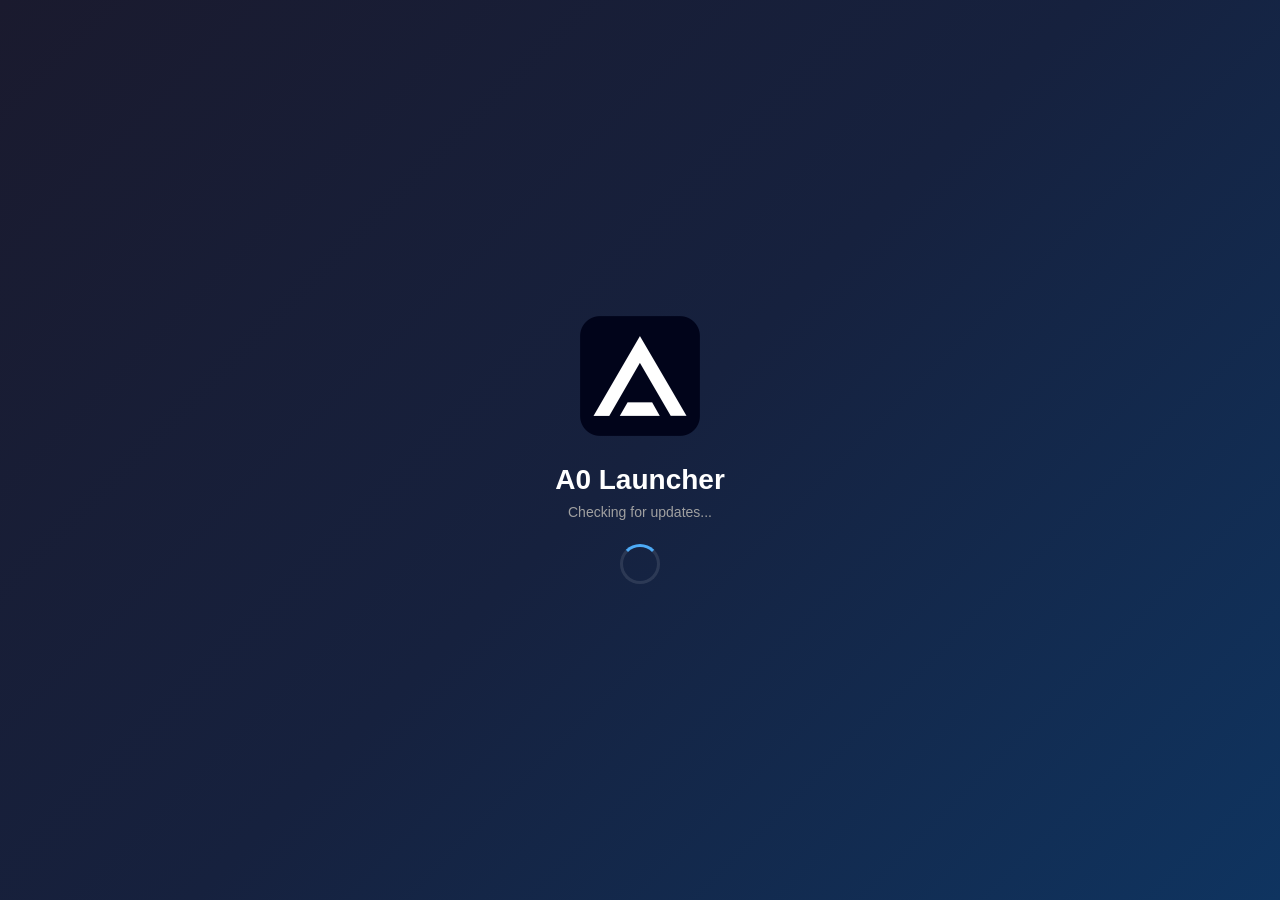
<file: shell/loading.html>
<!DOCTYPE html>
<html lang="en">
<head>
    <meta charset="UTF-8">
    <meta name="viewport" content="width=device-width, initial-scale=1.0">
    <meta http-equiv="Content-Security-Policy" content="default-src 'self'; style-src 'self' 'unsafe-inline'">
    <title>A0 Launcher</title>
    <style>
        * {
            margin: 0;
            padding: 0;
            box-sizing: border-box;
        }
        body {
            font-family: -apple-system, BlinkMacSystemFont, 'Segoe UI', Roboto, Oxygen, Ubuntu, sans-serif;
            background: linear-gradient(135deg, #1a1a2e 0%, #16213e 50%, #0f3460 100%);
            color: #e4e4e4;
            min-height: 100vh;
            display: flex;
            flex-direction: column;
            align-items: center;
            justify-content: center;
            -webkit-app-region: drag;
        }
        .container {
            text-align: center;
            -webkit-app-region: no-drag;
        }
        .logo {
            width: 120px;
            height: 120px;
            margin-bottom: 24px;
            animation: pulse 2s ease-in-out infinite;
        }
        @keyframes pulse {
            0%, 100% { transform: scale(1); opacity: 1; }
            50% { transform: scale(1.05); opacity: 0.8; }
        }
        h1 {
            font-size: 28px;
            font-weight: 600;
            margin-bottom: 8px;
            color: #fff;
        }
        .status {
            font-size: 14px;
            color: #a0a0a0;
            margin-bottom: 24px;
        }
        .spinner {
            width: 40px;
            height: 40px;
            border: 3px solid rgba(255,255,255,0.1);
            border-top-color: #4dabf7;
            border-radius: 50%;
            animation: spin 1s linear infinite;
            margin: 0 auto;
        }
        @keyframes spin {
            to { transform: rotate(360deg); }
        }
        .error {
            color: #ff6b6b;
            display: none;
        }
        .error.visible {
            display: block;
        }
    </style>
</head>
<body>
    <div class="container">
        <img class="logo" src="assets/icon.png" alt="A0 Launcher">
        <h1>A0 Launcher</h1>
        <p class="status" id="status">Checking for updates...</p>
        <div class="spinner" id="spinner"></div>
        <p class="error" id="error"></p>
    </div>
    <script>
        window.electronAPI?.onStatusUpdate?.((status) => {
            document.getElementById('status').textContent = status;
        });
        window.electronAPI?.onError?.((error) => {
            document.getElementById('spinner').style.display = 'none';
            document.getElementById('error').textContent = error;
            document.getElementById('error').classList.add('visible');
        });
    </script>
</body>
</html>
</file>
